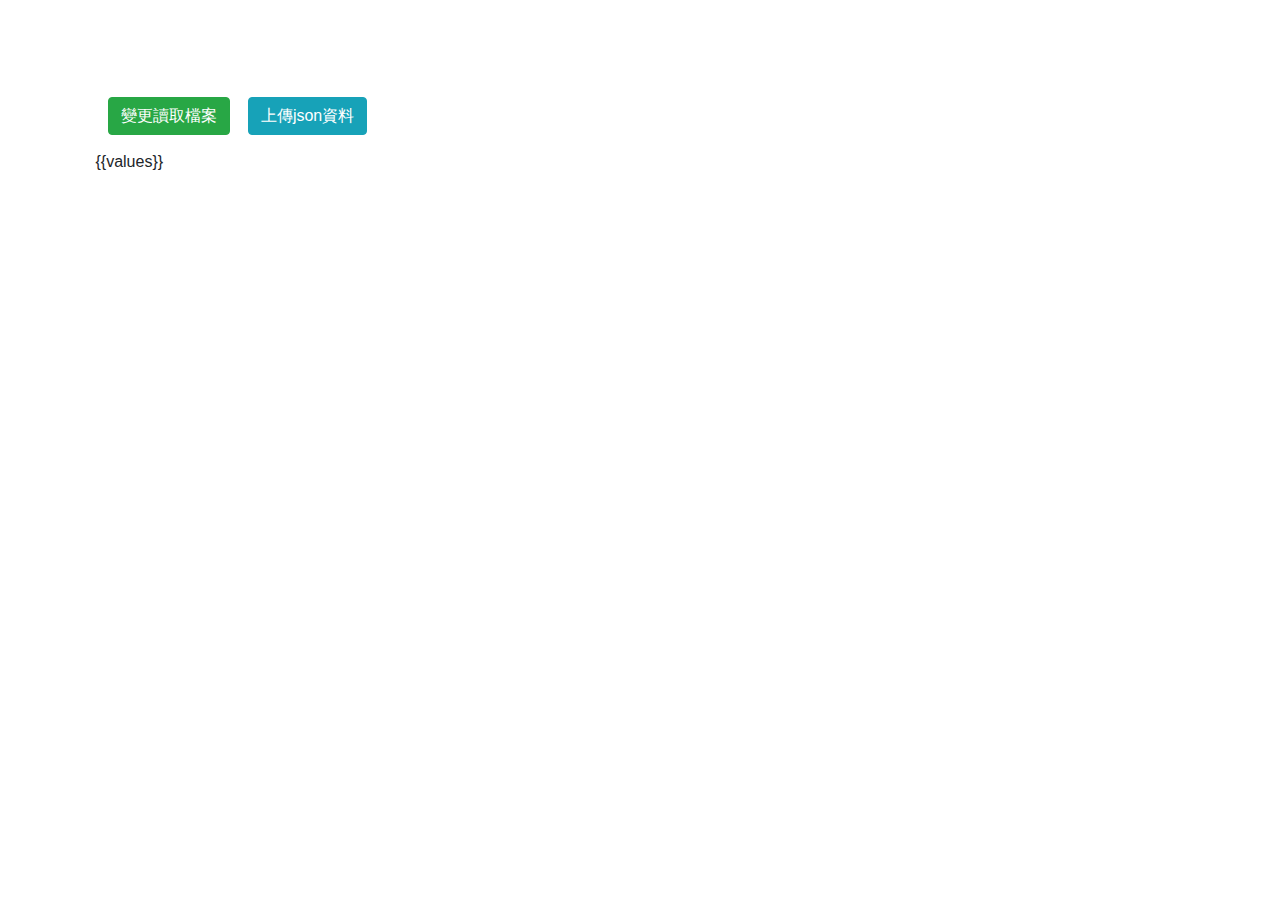
<file: templates/admin.html>
<!DOCTYPE html>
<html lang="en">

<head>
    <meta charset="UTF-8">
    <meta http-equiv="X-UA-Compatible" content="IE=edge">
    <meta name="viewport" content="width=device-width, initial-scale=1.0">
    <title>admin page</title>

    <script src="https://code.jquery.com/jquery-3.6.0.min.js"></script>
    <link rel="stylesheet" href="https://cdn.jsdelivr.net/npm/bootstrap@4.0.0/dist/css/bootstrap.min.css">
    <script src="https://cdn.jsdelivr.net/npm/popper.js@1.12.9/dist/umd/popper.min.js"></script>
    <script src="https://cdn.jsdelivr.net/npm/bootstrap@4.0.0/dist/js/bootstrap.min.js"></script>

    <script src="../static/javascript/admin.js"></script>
    <link rel="stylesheet" href="../static/css/admin.css">
</head>

<body>
    <!-- 表頭 -->
    <header></header>
    <!-- 表頭end -->

    <!-- 內容物 -->
    <button type="button" class="btn btn-success table-save">儲存檔案</button>
    <div class="container content">
        <!-- 左選單 -->
        <span class="aside">
            <div class="upload item" method="POST">
                <label class="btn">
                    <button type="button" class="btn btn-success choose-json-btn" data-toggle="modal"
                        data-target="#exampleModal">變更讀取檔案</button>
                </label>
                <label class="btn btn-info">
                    <input id="upload_json" style="display:none;" type="file" accept=".json"
                        onchange="loadFile(this.files[0])">
                    <i class="fa fa-photo"></i> 上傳json資料
                </label>
                <div class="json-list "></div>
            </div>
        </span>
        <!-- 左選單end -->

        <!-- 主頁面 -->
        <span class="main">
            <table class="output-table" width="" border="1px  black">
                
                <!-- <tr>
                    <td class="table-title" align="center">廠商名稱</td>
                    <td class="table-title" align="center">品項</td>
                    <td class="table-title" align="center">價錢</td>
                </tr>
                
                <tr>
                    <td  class="company-name" align="center" rowspan="4">haha</td>
                </tr>
                <tr>
                    <td class="goods"><div contentEditable=true></div></td>
                    <td class="price"><input type="text" name="" id=""></td>
                </tr>
                <tr>
                    <td>1</td>
                    <td>2</td>
                </tr>
                <tr>
                    <td>1</td>
                    <td>2</td>
                </tr>
                <tr>
                    <td rowspan="4">HAHA</td>
                </tr>
                <tr>
                    <td>1</td>
                    <td>2</td>
                </tr>
                <tr>
                    <td>1</td>
                    <td>2</td>
                </tr>
                <tr>
                    <td>1</td>
                    <td>2</td>
                </tr> -->
            </table>
            <pre id="output"></pre>
        </span>
        <!-- 主頁面end -->

        <!-- 彈跳式視窗 -->
        <div class="modal fade" id="exampleModal" tabindex="-1" role="dialog" aria-labelledby="exampleModalLabel"
            aria-hidden="true">
            <div class="modal-dialog" role="document">
                <div class="modal-content">
                    <!-- header -->
                    <div class="modal-header">
                        <h5 class="modal-title" id="exampleModalLabel">變更讀取檔案</h5>
                        <button type="button" class="close finish-close" data-dismiss="modal" aria-label="Close">
                            <span aria-hidden="true">&times;</span>
                        </button>
                    </div>
                    <!-- body -->
                    <div class="modal-body" method="POST">
                        <div>現在讀取檔案為:<span class="nowloading"></span></div>
                        <div style="height: 10px;"></div>
                        <div class="dropdown">
                            <div class="choose-file-area">
                                <!-- 選擇讀取檔案區域 -->
                                <a class="btn btn-secondary dropdown-toggle" href="#" role="button"
                                    id="dropdownMenuLink" data-toggle="dropdown" aria-haspopup="true"
                                    aria-expanded="false">
                                    選擇讀取檔案
                                </a>
                                <div class="dropdown-menu" aria-labelledby="dropdownMenuLink">
                                    <!-- file menu -->
                                </div>
                                <!-- 選擇讀取檔案區域end -->
                                <div class="choose-output"></div>
                            </div>
                        </div>
                        <center>
                            <div class="finish">
                                完成存檔
                            </div>
                        </center>
                        
                    </div>
                    <!-- footer -->
                    <div class="modal-footer">
                        <button class="btn btn-secondary" type="button" class="btn btn-secondary"
                            data-dismiss="modal">Close</button>
                        <button type="button" class="btn btn-success save-btn">Save</button>
                    </div>
                </div>
            </div>
        </div>
        <!-- 彈跳視視窗end -->
    </div>
    <!-- 內容物end -->
    <script>
        var a = "{{values}}"
        var real_lst = a.split(',')
        for (let i of real_lst) {
            $(".json-list").append(`<div class="json-data">${i}</div>`);
            $(".dropdown-menu").append(`<div class="dropdown-item">${i}</div>`);
        }
    </script>
</body>

</html>
</file>
<file: static/css/admin.css>
header {
    width: auto;
    height: 10vh;
}

.content {
    width: auto;
    display: flex;
}
@media(max-width: 540px) {
    .content {
        width: auto;
        display: flex;
        flex-direction: column;
    }
}

.aside,
.main {
    height: 80vh;
}
@media(max-width:540px){
    .aside {
        height: auto;
    }
}

.aside {
    width: 400px;
    margin-right: 5px;
    display: flex;
    flex-direction: column;
}

.item {
    flex: 1;
}

.main {
    width: 100%;
    display: flex;

    flex-direction: column;
    justify-content: space-between;
}
@media(max-width:540px){
    .main {
        margin-top: 20px;
    }
}

.json-data {
    border-radius: 5px;
}

.json-data:hover,
.dropdown-item:hover {
    background-color: #D7D7E3;
}

.upload {
    margin: 0 auto;
}
@media(max-width:540px){
    .upload {
        margin-left: 10px;
    }
}

.model-body {
    display: flex;
}

.choose-file-area {
    display: flex;
}

.choose-output {
    margin: 0 auto;
    margin-top: 5px;
}

.nowloading,
.finish {
    font-weight: bold;
}

/* table */
.table-save {
    z-index: 9999;
    position: fixed;
    right: 50px;
    top: 50vh;
}

.table-title {
    background-color: black;
    color: white;
    font-weight: bold;
}

table {
    margin: 0 auto;
}

td {
    width: 200px;
}
</file>
